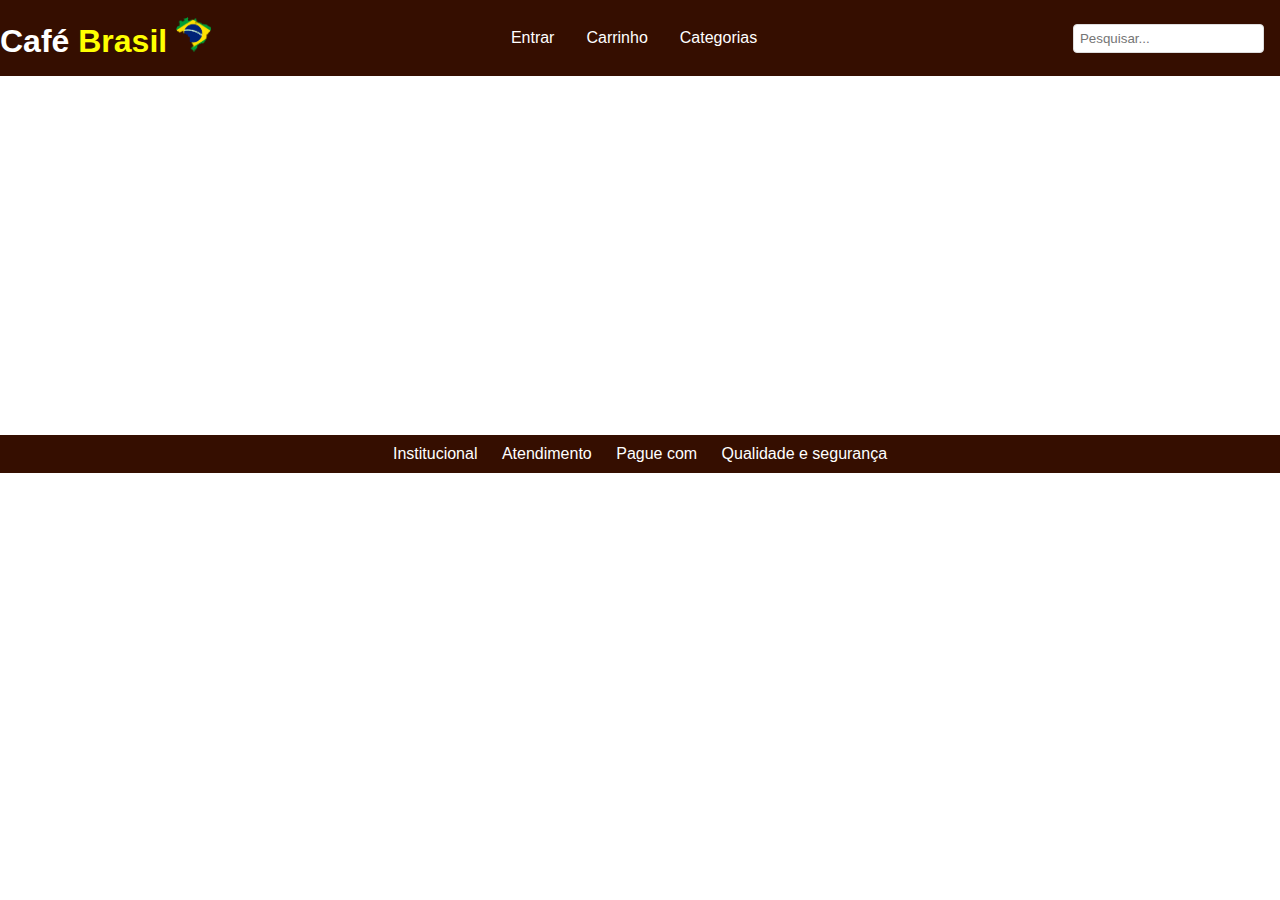
<file: index.html>
<!DOCTYPE html>
<html lang="pt-br">
<head>
    <meta charset="UTF-8">
    <meta name="viewport" content="width=device-width, initial-scale=1.0">
    <title>Café Brasil</title>
    <link rel="stylesheet" href="style.css">
</head>
<body>
    <header>
        <div class="logo">
            <h1>Café <span>Brasil <img src="img/titulo.png" width="35px" height="35px" alt=""></span></h1>
        </div>
        <nav>
            <ul>
                <li><a href="login.html">Entrar</a></li>
                <li><a href="carrinho.html">Carrinho</a></li>
                <li class="dropdown">
                    <a href="categorias.html" class="dropbtn no-click">Categorias</a>
                    <div class="dropdown-content">
                        <a href="tradicional.html">Tradicional</a>
                        <a href="premium.html">Premium</a>
                        <a href="gourmet.html">Gourmet</a>
                        <a href="extra-forte.html">Extra Forte</a>
                    </div>
                </li>
            </ul>
        </nav>
        <div class="search">
            <input type="text" placeholder="Pesquisar...">
        </div>
    </header>

    

    <main>
        <div class="video-container">
            <iframe width="560" height="315" src="https://www.youtube.com/embed/cejZO_JXfXE?si=XEPIhCasNCsya1Fn" title="YouTube video player" frameborder="0" allow="accelerometer; autoplay; clipboard-write; encrypted-media; gyroscope; picture-in-picture; web-share" referrerpolicy="strict-origin-when-cross-origin" allowfullscreen></iframe>
        </div>
    </main>

    <footer>
        <ul>
            <li><a href="institucional.html">Institucional</a></li>
            <li><a href="atendimento.html">Atendimento</a></li>
            <li><a href="pague-com.html">Pague com</a></li>
            <li><a href="qualidade-seguranca.html">Qualidade e segurança</a></li>
        </ul>
    </footer>

    <script src="script.js"></script>
</body>
</html>
</file>
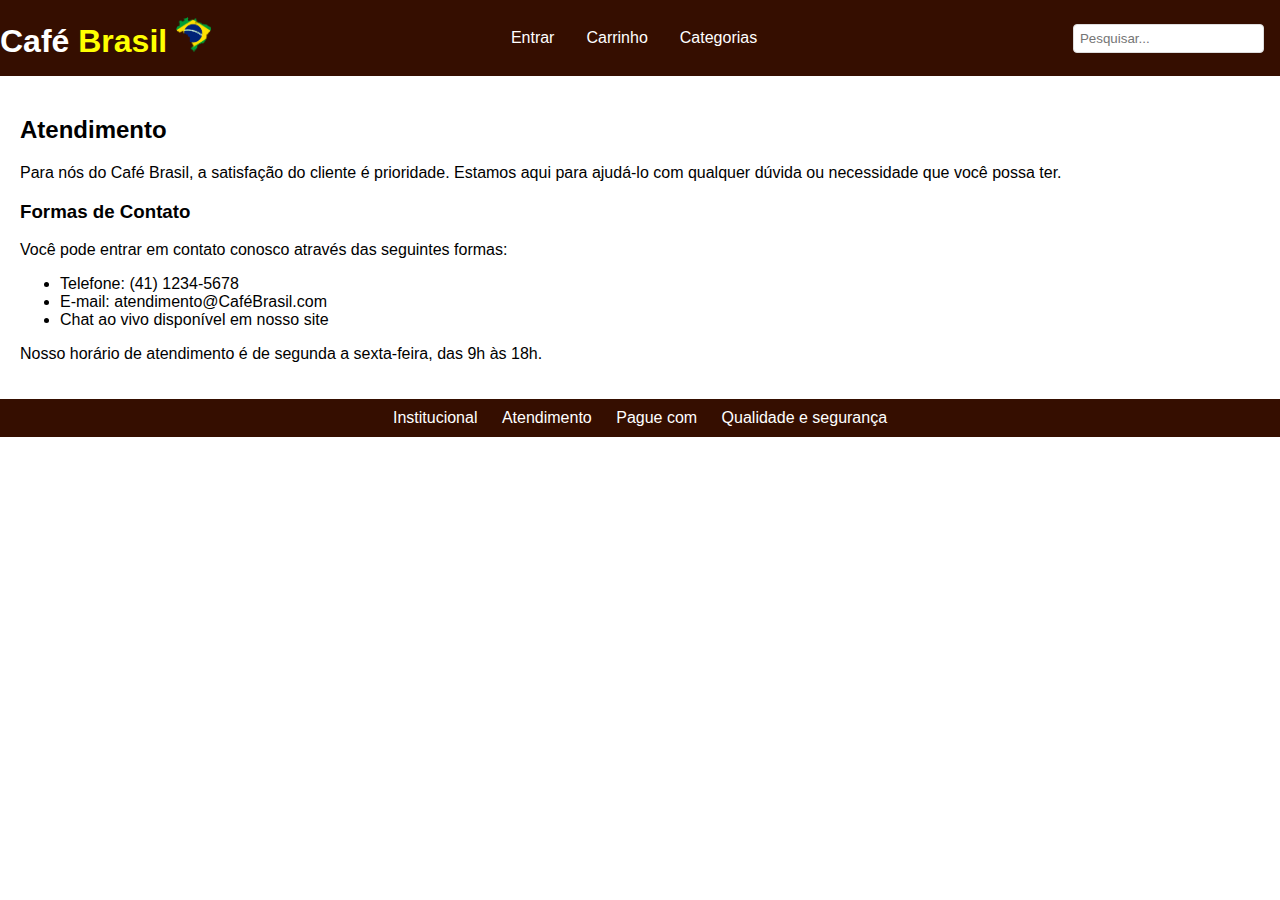
<file: atendimento.html>
<!DOCTYPE html>
<html lang="pt-br">
<head>
    <meta charset="UTF-8">
    <meta name="viewport" content="width=device-width, initial-scale=1.0">
    <title>Atendimento - Café Brasil</title>
    <link rel="stylesheet" href="style.css">
</head>
<body>
    <header>
        <div class="logo">
            <h1>Café <span>Brasil <img src="img/titulo.png" width="35px" height="35px" alt=""></span></h1>
        </div>
        <nav>
            <ul>
                <li><a href="login.html">Entrar</a></li>
                <li><a href="carrinho.html">Carrinho</a></li>
                <li class="dropdown">
                    <a href="categorias.html" class="dropbtn no-click">Categorias</a>
                    <div class="dropdown-content">
                        <a href="tradicional.html">Tradicional</a>
                        <a href="premium.html">Premium</a>
                        <a href="gourmet.html">Gourmet</a>
                        <a href="extra-forte.html">Extra Forte</a>
                    </div>
                </li>
            </ul>
        </nav>
        <div class="search">
            <input type="text" placeholder="Pesquisar...">
        </div>
    </header>

    <main>
        <section id="atendimento">
            <h2>Atendimento</h2>
            <p>Para nós do Café Brasil, a satisfação do cliente é prioridade. Estamos aqui para ajudá-lo com qualquer dúvida ou necessidade que você possa ter.</p>
            <h3>Formas de Contato</h3>
            <p>Você pode entrar em contato conosco através das seguintes formas:</p>
            <ul>
                <li>Telefone: (41) 1234-5678</li>
                <li>E-mail: atendimento@CaféBrasil.com</li>
                <li>Chat ao vivo disponível em nosso site</li>
            </ul>
            <p>Nosso horário de atendimento é de segunda a sexta-feira, das 9h às 18h.</p>
        </section>
    </main>

    <footer>
        <ul>
            <li><a href="institucional.html">Institucional</a></li>
            <li><a href="atendimento.html">Atendimento</a></li>
            <li><a href="pague-com.html">Pague com</a></li>
            <li><a href="qualidade-seguranca.html">Qualidade e segurança</a></li>
        </ul>
    </footer>

    <script src="script.js"></script>
</body>
</html>
</file>
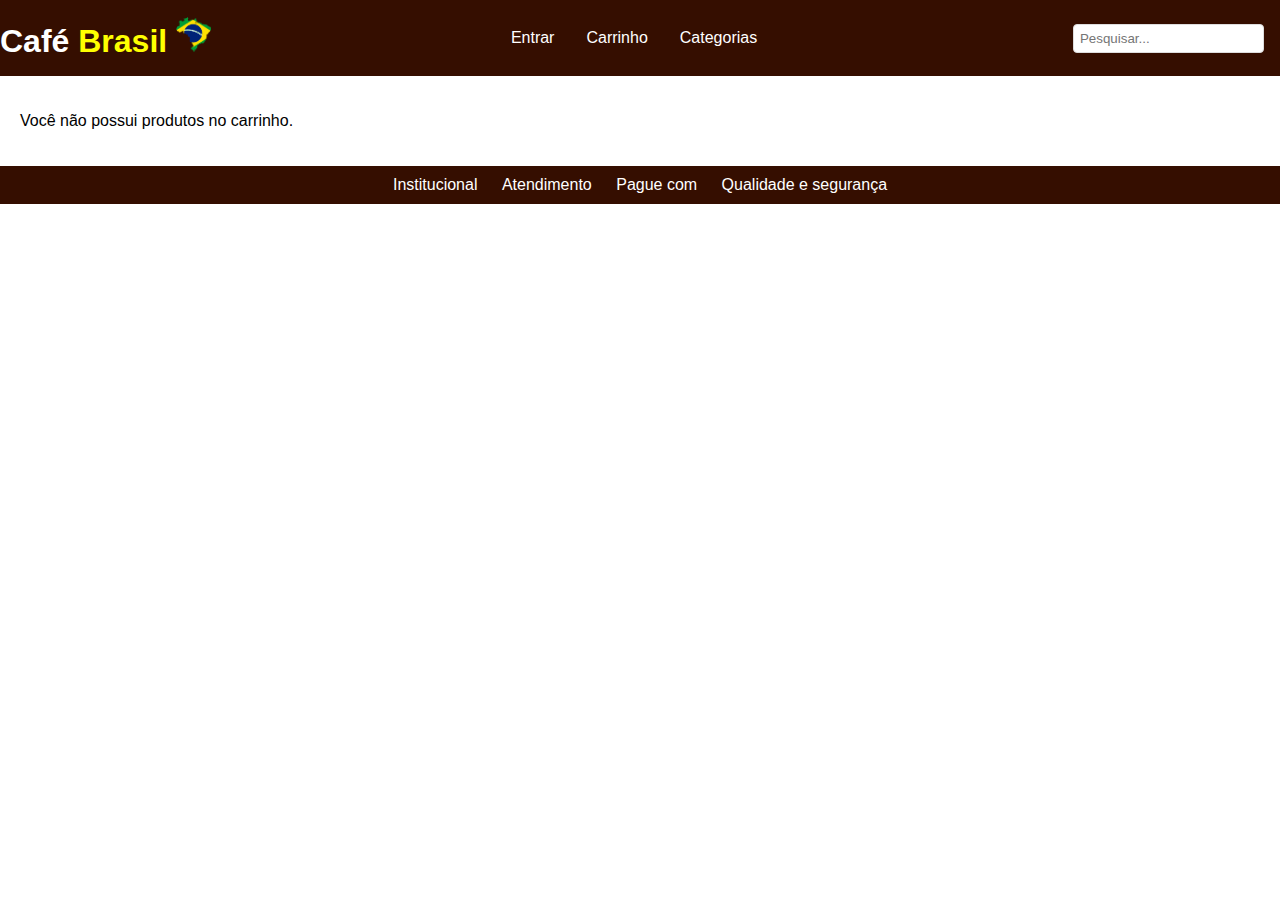
<file: carrinho.html>
<!DOCTYPE html>
<html lang="pt-br">
<head>
    <meta charset="UTF-8">
    <meta name="viewport" content="width=device-width, initial-scale=1.0">
    <title>Carrinho - Café Brasil</title>
    <link rel="stylesheet" href="style.css">
</head>
<body>
    <header>
        <div class="logo">
            <h1>Café <span>Brasil <img src="img/titulo.png" width="35px" height="35px" alt=""></span></h1>
        </div>
        <nav>
            <ul>
                <li><a href="login.html">Entrar</a></li>
                <li><a href="carrinho.html">Carrinho</a></li>
                <li class="dropdown">
                    <a href="categorias.html" class="dropbtn no-click">Categorias</a>
                    <div class="dropdown-content">
                        <a href="tradicional.html">Tradicional</a>
                        <a href="premium.html">Premium</a>
                        <a href="gourmet.html">Gourmet</a>
                        <a href="extra-forte.html">Extra Forte</a>
                    </div>
                </li>
            </ul>
        </nav>
        <div class="search">
            <input type="text" placeholder="Pesquisar...">
        </div>
    </header>

    <main>
        <section id="pedidos">
            <p>Você não possui produtos no carrinho.</p>
        </section>
    </main>

    <footer>
        <ul>
            <li><a href="institucional.html">Institucional</a></li>
            <li><a href="atendimento.html">Atendimento</a></li>
            <li><a href="pague-com.html">Pague com</a></li>
            <li><a href="qualidade-seguranca.html">Qualidade e segurança</a></li>
        </ul>
    </footer>

    <script src="script.js"></script>
</body>
</html>
</file>
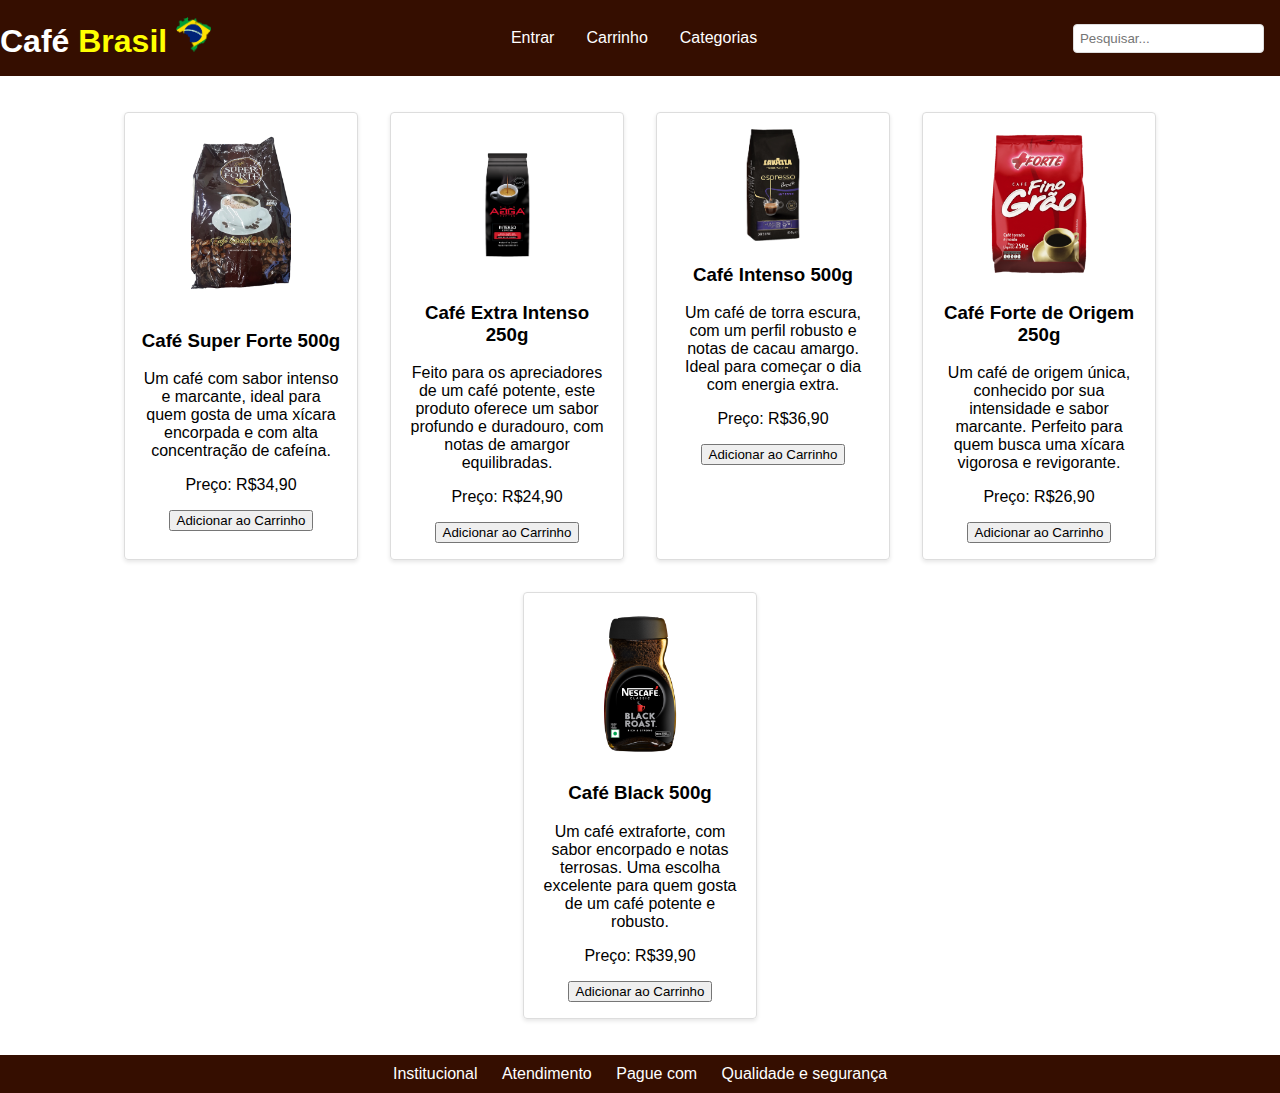
<file: extra-forte.html>
<!DOCTYPE html>
<html lang="pt-br">
<head>
    <meta charset="UTF-8">
    <meta name="viewport" content="width=device-width, initial-scale=1.0">
    <title>Extra Forte - Café Brasil</title>
    <link rel="stylesheet" href="style.css">
</head>
<body>
    <header>
        <div class="logo">
            <h1>Café <span>Brasil <img src="img/titulo.png" width="35px" height="35px" alt=""></span></h1>
        </div>
        <nav>
            <ul>
                <li><a href="login.html">Entrar</a></li>
                <li><a href="carrinho.html">Carrinho</a></li>
                <li class="dropdown">
                    <a href="categorias.html" class="dropbtn no-click">Categorias</a>
                    <div class="dropdown-content">
                        <a href="tradicional.html">Tradicional</a>
                        <a href="premium.html">Premium</a>
                        <a href="gourmet.html">Gourmet</a>
                        <a href="extra-forte.html">Extra Forte</a>
                    </div>
                </li>
            </ul>
        </nav>
        <div class="search">
            <input type="text" placeholder="Pesquisar...">
        </div>
    </header>

    <main>
        <section id="produtos">
            <div class="produto">
                <img src="img/superforte500.png" width="100px" height=100px alt="Tabasco Original">
                <h3>Café Super Forte 500g</h3>
                <p>Um café com sabor intenso e marcante, ideal para quem gosta de uma xícara encorpada e com alta concentração de cafeína.</p>
                <p>Preço: R$34,90</p>
                <button>Adicionar ao Carrinho</button>
            </div>
            <div class="produto">
                <img src="img/extraintenso250.png" width="150px" height="150px" alt="Sriracha">
                <h3>Café Extra Intenso 250g</h3>
                <p>Feito para os apreciadores de um café potente, este produto oferece um sabor profundo e duradouro, com notas de amargor equilibradas.</p>
                <p>Preço: R$24,90</p>
                <button>Adicionar ao Carrinho</button>
            </div>
            <div class="produto">
                <img src="img/intenso500.webp" width="150px" height="150px" alt="Molho de Pimenta Habanero">
                <h3>Café Intenso 500g</h3>
                <p>Um café de torra escura, com um perfil robusto e notas de cacau amargo. Ideal para começar o dia com energia extra.</p>
                <p>Preço: R$36,90</p>
                <button>Adicionar ao Carrinho</button>
            </div>
            <div class="produto">
                <img src="img/forteorigem250.png" width="150px" height="150px" alt="Molho de Pimenta Malagueta">
                <h3>Café Forte de Origem 250g</h3>
                <p>Um café de origem única, conhecido por sua intensidade e sabor marcante. Perfeito para quem busca uma xícara vigorosa e revigorante.</p>
                <p>Preço: R$26,90</p>
                <button>Adicionar ao Carrinho</button>
            </div>
            <div class="produto">
                <img src="img/black.webp" width="150px" height="150px" alt="Molho de Pimenta Chipotle">
                <h3>Café Black 500g</h3>
                <p>Um café extraforte, com sabor encorpado e notas terrosas. Uma escolha excelente para quem gosta de um café potente e robusto.</p>
                <p>Preço: R$39,90</p>
                <button>Adicionar ao Carrinho</button>
            </div>
            <!-- Adicione mais produtos conforme necessário -->
        </section>
    </main>

    <footer>
        <ul>
            <li><a href="institucional.html">Institucional</a></li>
            <li><a href="atendimento.html">Atendimento</a></li>
            <li><a href="pague-com.html">Pague com</a></li>
            <li><a href="qualidade-seguranca.html">Qualidade e segurança</a></li>
        </ul>
    </footer>

    <script src="script.js"></script>
</body>
</html>
</file>
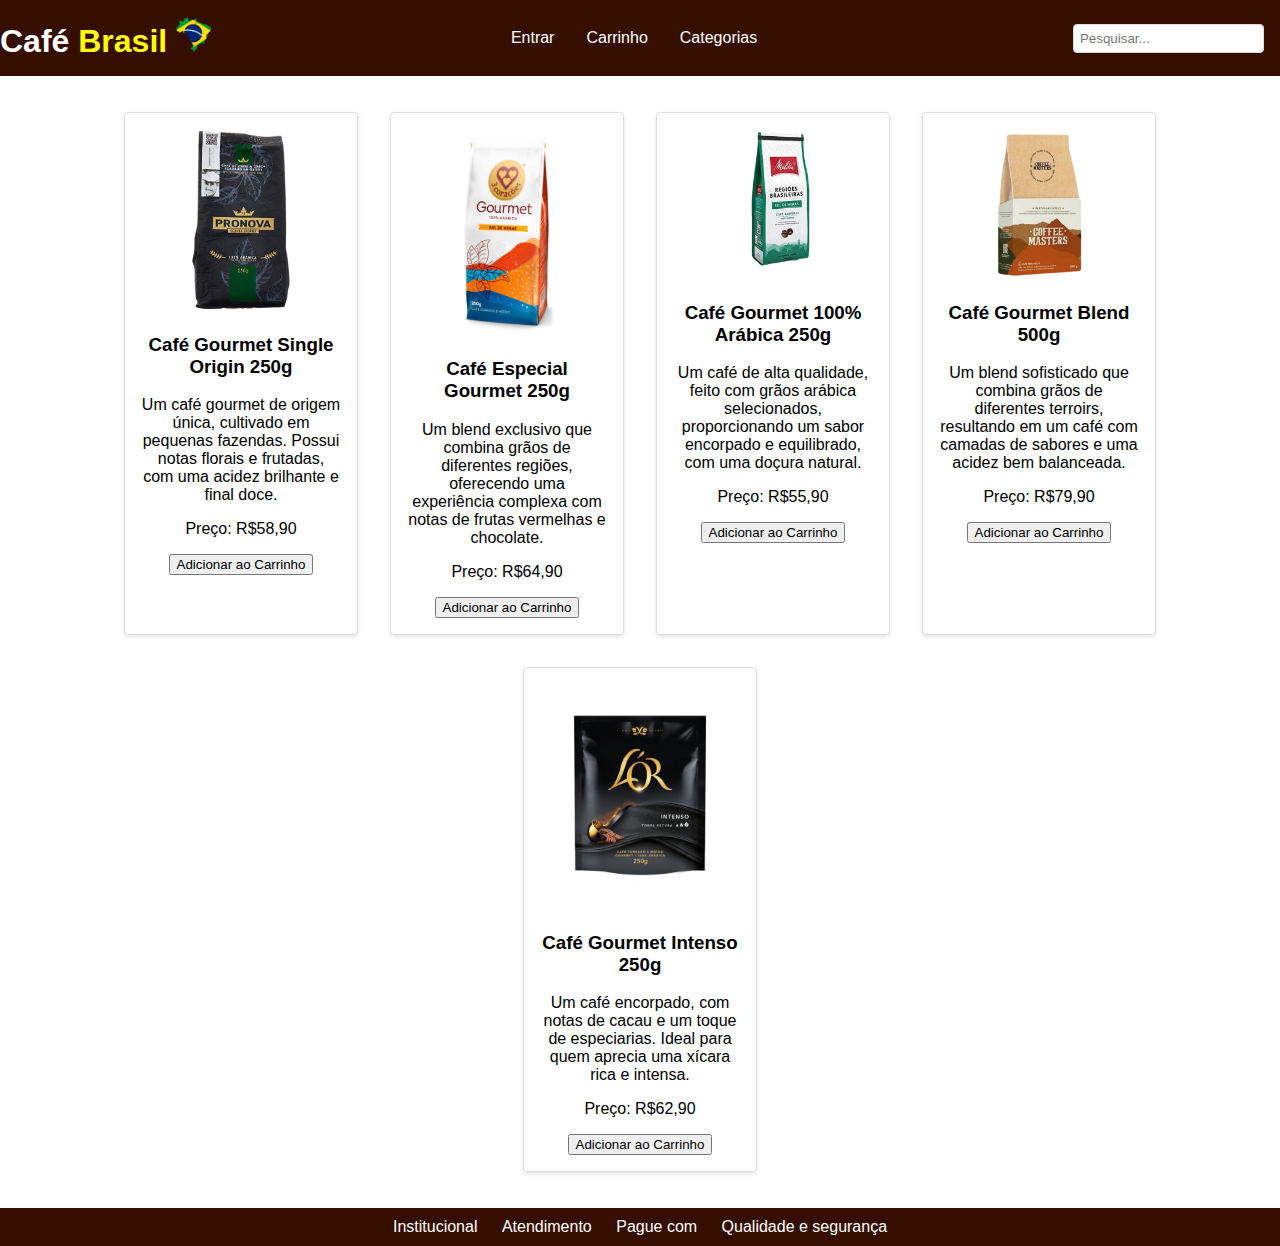
<file: gourmet.html>
<!DOCTYPE html>
<html lang="pt-br">
<head>
    <meta charset="UTF-8">
    <meta name="viewport" content="width=device-width, initial-scale=1.0">
    <title>Gourmet - Café Brasil</title>
    <link rel="stylesheet" href="style.css">
</head>
<body>
    <header>
        <div class="logo">
            <h1>Café <span>Brasil <img src="img/titulo.png" width="35px" height="35px" alt=""></span></h1>
        </div>
        <nav>
            <ul>
                <li><a href="login.html">Entrar</a></li>
                <li><a href="carrinho.html">Carrinho</a></li>
                <li class="dropdown">
                    <a href="categorias.html" class="dropbtn no-click">Categorias</a>
                    <div class="dropdown-content">
                        <a href="tradicional.html">Tradicional</a>
                        <a href="premium.html">Premium</a>
                        <a href="gourmet.html">Gourmet</a>
                        <a href="extra-forte.html">Extra Forte</a>
                    </div>
                </li>
            </ul>
        </nav>
        <div class="search">
            <input type="text" placeholder="Pesquisar...">
        </div>
    </header>

    <main>
        <section id="produtos">
            <div class="produto">
                <img src="img/singleorigen250.png" width="100px" height=100px alt="Tabasco Original">
                <h3>Café Gourmet Single Origin 250g</h3>
                <p>Um café gourmet de origem única, cultivado em pequenas fazendas. Possui notas florais e frutadas, com uma acidez brilhante e final doce.</p>
                <p>Preço: R$58,90</p>
                <button>Adicionar ao Carrinho</button>
            </div>
            <div class="produto">
                <img src="img/especialgourmet250.webp" width="100px" height="100px" alt="Sriracha">
                <h3>Café Especial Gourmet 250g</h3>
                <p>Um blend exclusivo que combina grãos de diferentes regiões, oferecendo uma experiência complexa com notas de frutas vermelhas e chocolate.</p>
                <p>Preço: R$64,90</p>
                <button>Adicionar ao Carrinho</button>
            </div>
            <div class="produto">
                <img src="img/arabica250.png" width="150px" height="150px" alt="Molho de Pimenta Habanero">
                <h3>Café Gourmet 100% Arábica 250g</h3>
                <p>Um café de alta qualidade, feito com grãos arábica selecionados, proporcionando um sabor encorpado e equilibrado, com uma doçura natural.</p>
                <p>Preço: R$55,90</p>
                <button>Adicionar ao Carrinho</button>
            </div>
            <div class="produto">
                <img src="img/blend500.png" width="150px" height="150px" alt="Molho de Pimenta Malagueta">
                <h3>Café Gourmet Blend 500g</h3>
                <p>Um blend sofisticado que combina grãos de diferentes terroirs, resultando em um café com camadas de sabores e uma acidez bem balanceada.</p>
                <p>Preço: R$79,90</p>
                <button>Adicionar ao Carrinho</button>
            </div>
            <div class="produto">
                <img src="img/intenso250.jfif" width="150px" height="150px" alt="Molho de Pimenta Chipotle">
                <h3>Café Gourmet Intenso 250g</h3>
                <p>Um café encorpado, com notas de cacau e um toque de especiarias. Ideal para quem aprecia uma xícara rica e intensa.</p>
                <p>Preço: R$62,90</p>
                <button>Adicionar ao Carrinho</button>
            </div>
            <!-- Adicione mais produtos conforme necessário -->
        </section>
    </main>

    <footer>
        <ul>
            <li><a href="institucional.html">Institucional</a></li>
            <li><a href="atendimento.html">Atendimento</a></li>
            <li><a href="pague-com.html">Pague com</a></li>
            <li><a href="qualidade-seguranca.html">Qualidade e segurança</a></li>
        </ul>
    </footer>

    <script src="script.js"></script>
</body>
</html>
</file>
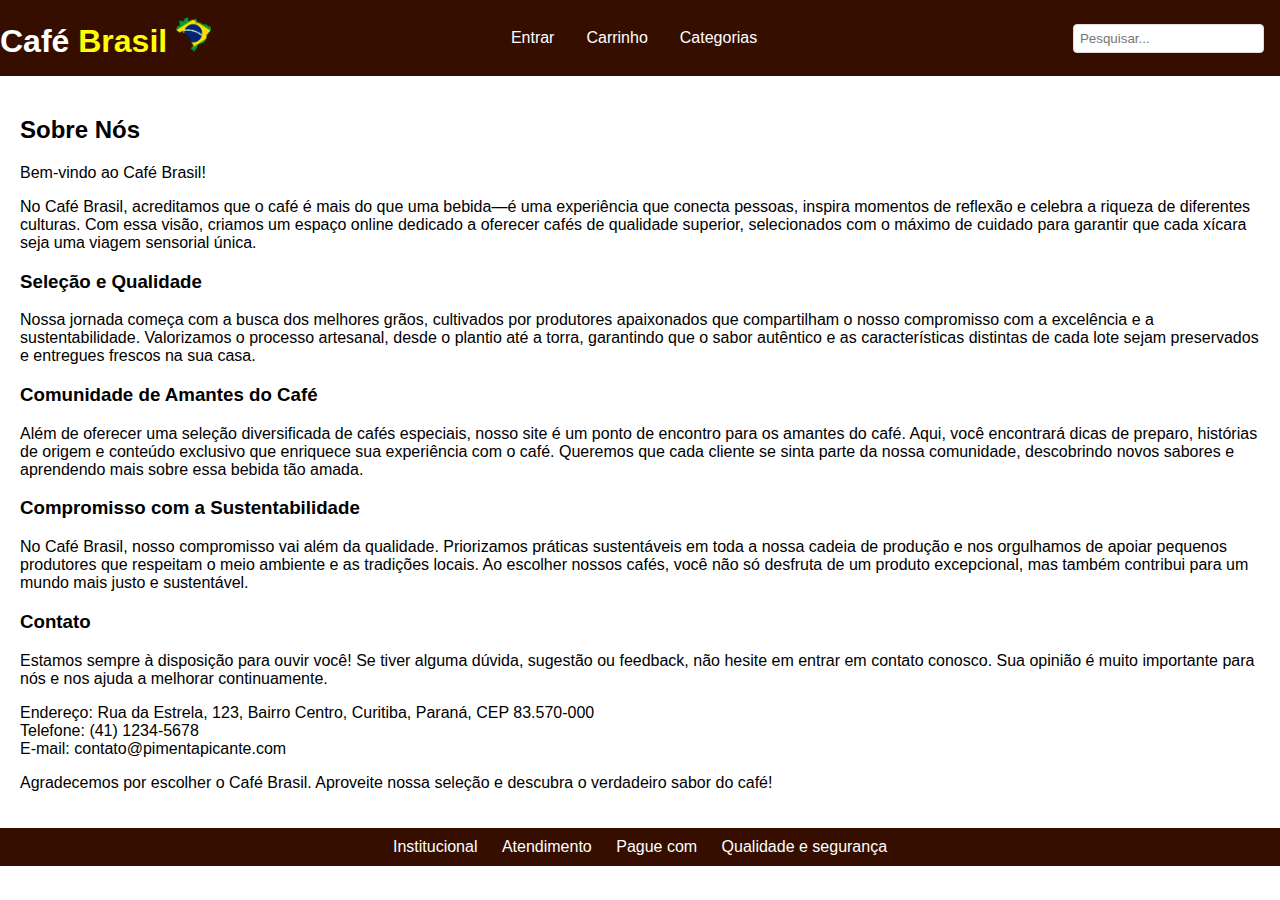
<file: institucional.html>
<!DOCTYPE html>
<html lang="pt-br">
<head>
    <meta charset="UTF-8">
    <meta name="viewport" content="width=device-width, initial-scale=1.0">
    <title>Institucional - Café Brasil</title>
    <link rel="stylesheet" href="style.css">
</head>
<body>
    <header>
        <div class="logo">
            <h1>Café <span>Brasil <img src="img/titulo.png" width="35px" height="35px" alt=""></span></h1>
        </div>
        <nav>
            <ul>
                <li><a href="login.html">Entrar</a></li>
                <li><a href="carrinho.html">Carrinho</a></li>
                <li class="dropdown">
                    <a href="categorias.html" class="dropbtn no-click">Categorias</a>
                    <div class="dropdown-content">
                        <a href="tradicional.html">Tradicional</a>
                        <a href="premium.html">Premium</a>
                        <a href="gourmet.html">Gourmet</a>
                        <a href="extra-forte.html">Extra Forte</a>
                    </div>
                </li>
            </ul>
        </nav>
        <div class="search">
            <input type="text" placeholder="Pesquisar...">
        </div>
    </header>

    <main>
        <section id="institucional">
            <h2>Sobre Nós</h2>
            <p>Bem-vindo ao Café Brasil!</p>
            <p>No Café Brasil, acreditamos que o café é mais do que uma bebida—é uma experiência que conecta pessoas, inspira momentos de reflexão e celebra a riqueza de diferentes culturas. Com essa visão, criamos um espaço online dedicado a oferecer cafés de qualidade superior, selecionados com o máximo de cuidado para garantir que cada xícara seja uma viagem sensorial única.</h3>
            <h3>Seleção e Qualidade</h3>
            <p>Nossa jornada começa com a busca dos melhores grãos, cultivados por produtores apaixonados que compartilham o nosso compromisso com a excelência e a sustentabilidade. Valorizamos o processo artesanal, desde o plantio até a torra, garantindo que o sabor autêntico e as características distintas de cada lote sejam preservados e entregues frescos na sua casa.</p>
            <h3>Comunidade de Amantes do Café</h3>
            <p>Além de oferecer uma seleção diversificada de cafés especiais, nosso site é um ponto de encontro para os amantes do café. Aqui, você encontrará dicas de preparo, histórias de origem e conteúdo exclusivo que enriquece sua experiência com o café. Queremos que cada cliente se sinta parte da nossa comunidade, descobrindo novos sabores e aprendendo mais sobre essa bebida tão amada.</p>
            <h3>Compromisso com a Sustentabilidade</h3>
            <p>No Café Brasil, nosso compromisso vai além da qualidade. Priorizamos práticas sustentáveis em toda a nossa cadeia de produção e nos orgulhamos de apoiar pequenos produtores que respeitam o meio ambiente e as tradições locais. Ao escolher nossos cafés, você não só desfruta de um produto excepcional, mas também contribui para um mundo mais justo e sustentável.</p>
            <h3>Contato</h3>
            <p>Estamos sempre à disposição para ouvir você! Se tiver alguma dúvida, sugestão ou feedback, não hesite em entrar em contato conosco. Sua opinião é muito importante para nós e nos ajuda a melhorar continuamente.</p>
            <p>Endereço: Rua da Estrela, 123, Bairro Centro, Curitiba, Paraná, CEP 83.570-000<br>
            Telefone: (41) 1234-5678<br>
            E-mail: contato@pimentapicante.com</p>
            <p>Agradecemos por escolher o Café Brasil. Aproveite nossa seleção e descubra o verdadeiro sabor do café!</p>
        </section>
    </main>

    <footer>
        <ul>
            <li><a href="institucional.html">Institucional</a></li>
            <li><a href="atendimento.html">Atendimento</a></li>
            <li><a href="pague-com.html">Pague com</a></li>
            <li><a href="qualidade-seguranca.html">Qualidade e segurança</a></li>
        </ul>
    </footer>

    <script src="script.js"></script>
</body>
</html>
</file>
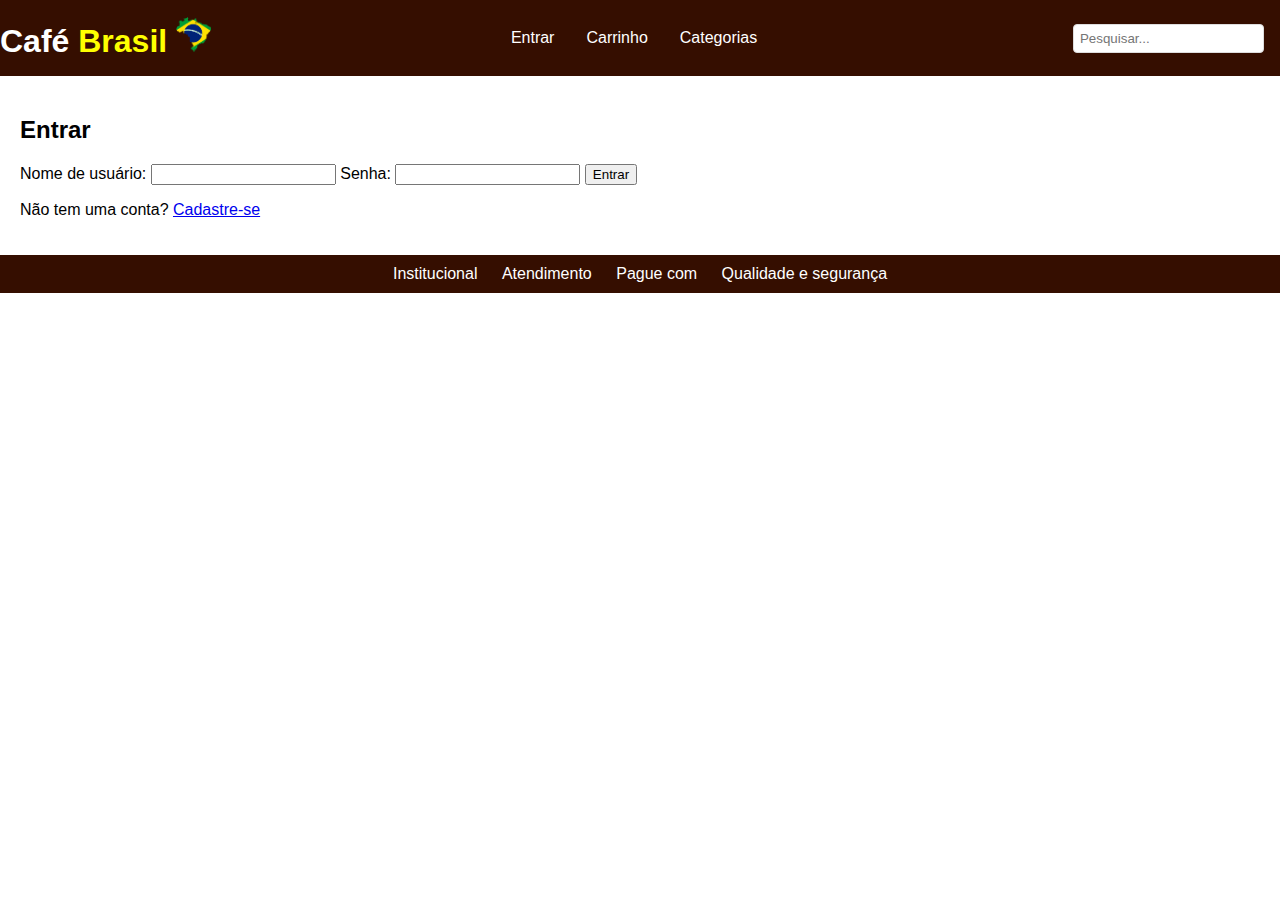
<file: login.html>
<!DOCTYPE html>
<html lang="pt-br">
<head>
    <meta charset="UTF-8">
    <meta name="viewport" content="width=device-width, initial-scale=1.0">
    <title>Login - Café Brasil</title>
    <link rel="stylesheet" href="style.css">
</head>
<body>
    <header>
        <div class="logo">
            <h1>Café <span>Brasil <img src="img/titulo.png" width="35px" height="35px" alt=""></span></h1>
        </div>
        <nav>
            <ul>
                <li><a href="login.html">Entrar</a></li>
                <li><a href="carrinho.html">Carrinho</a></li>
                <li class="dropdown">
                    <a href="categorias.html" class="dropbtn no-click">Categorias</a>
                    <div class="dropdown-content">
                        <a href="tradicional.html">Tradicional</a>
                        <a href="premium.html">Premium</a>
                        <a href="gourmet.html">Gourmet</a>
                        <a href="extra-forte.html">Extra Forte</a>
                    </div>
                </li>
            </ul>
        </nav>
        <div class="search">
            <input type="text" placeholder="Pesquisar...">
        </div>
    </header>

    <main>
        <section id="login">
            <h2>Entrar</h2>
            <form action="#" method="POST">
                <label for="username">Nome de usuário:</label>
                <input type="text" id="username" name="username" required>
                <label for="password">Senha:</label>
                <input type="password" id="password" name="password" required>
                <button type="submit">Entrar</button>
            </form>
            <p>Não tem uma conta? <a href="#">Cadastre-se</a></p>
        </section>
    </main>

    <footer>
        <ul>
            <li><a href="institucional.html">Institucional</a></li>
            <li><a href="atendimento.html">Atendimento</a></li>
            <li><a href="pague-com.html">Pague com</a></li>
            <li><a href="qualidade-seguranca.html">Qualidade e segurança</a></li>
        </ul>
    </footer>

    <script src="script.js"></script>
</body>
</html>
</file>
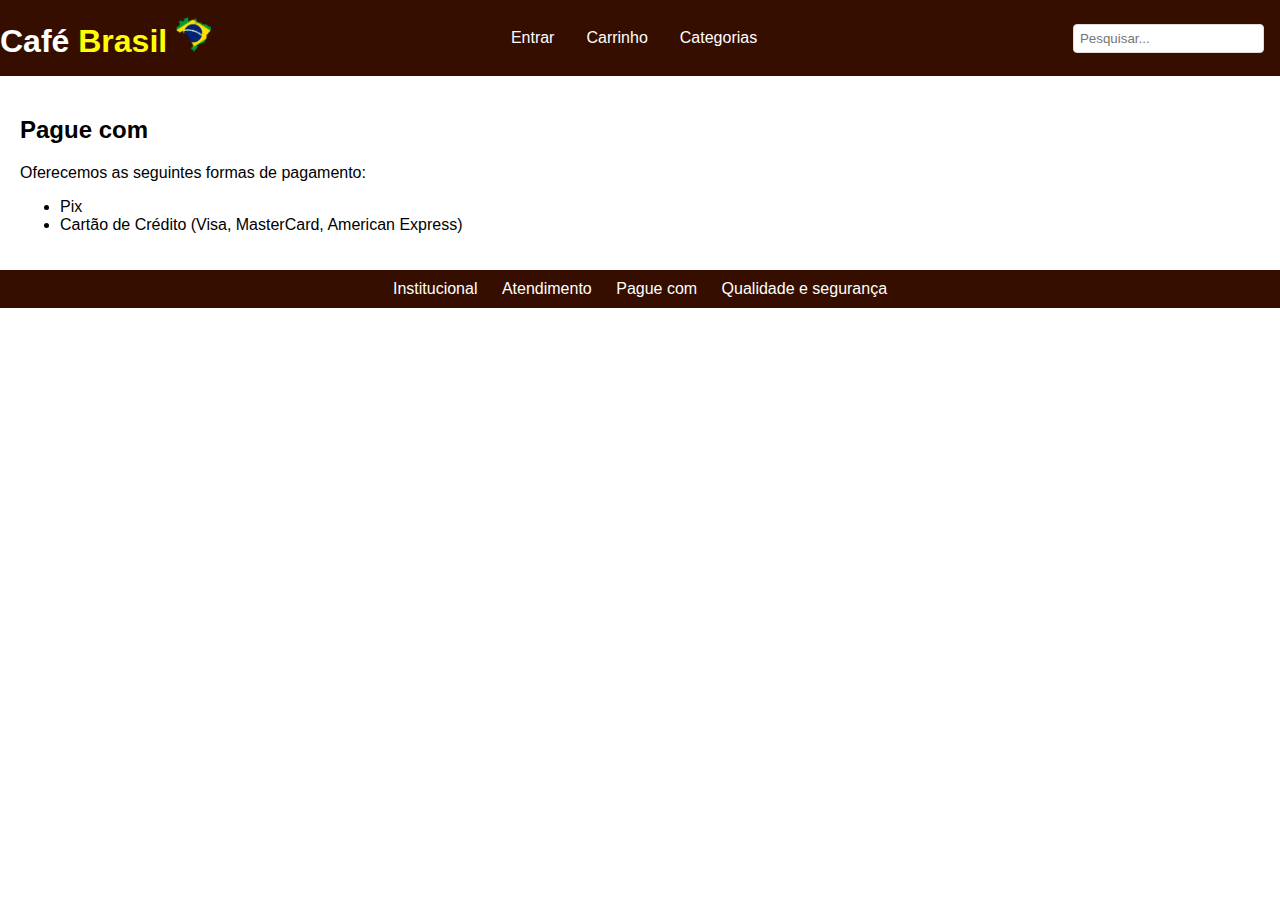
<file: pague-com.html>
<!DOCTYPE html>
<html lang="pt-br">
<head>
    <meta charset="UTF-8">
    <meta name="viewport" content="width=device-width, initial-scale=1.0">
    <title>Pague com - Café Brasil</title>
    <link rel="stylesheet" href="style.css">
</head>
<body>
    <header>
        <div class="logo">
            <h1>Café <span>Brasil <img src="img/titulo.png" width="35px" height="35px" alt=""></span></h1>
        </div>
        <nav>
            <ul>
                <li><a href="login.html">Entrar</a></li>
                <li><a href="carrinho.html">Carrinho</a></li>
                <li class="dropdown">
                    <a href="categorias.html" class="dropbtn no-click">Categorias</a>
                    <div class="dropdown-content">
                        <a href="tradicional.html">Tradicional</a>
                        <a href="premium.html">Premium</a>
                        <a href="gourmet.html">Gourmet</a>
                        <a href="extra-forte.html">Extra Forte</a>
                    </div>
                </li>
            </ul>
        </nav>
        <div class="search">
            <input type="text" placeholder="Pesquisar...">
        </div>
    </header>

    <main>
        <section id="pagamento">
            <h2>Pague com</h2>
            <p>Oferecemos as seguintes formas de pagamento:</p>
            <ul>
                <li>Pix</li>
                <li>Cartão de Crédito (Visa, MasterCard, American Express)</li>
            </ul>
        </section>
    </main>

    <footer>
        <ul>
            <li><a href="institucional.html">Institucional</a></li>
            <li><a href="atendimento.html">Atendimento</a></li>
            <li><a href="pague-com.html">Pague com</a></li>
            <li><a href="qualidade-seguranca.html">Qualidade e segurança</a></li>
        </ul>
    </footer>

    <script src="script.js"></script>
</body>
</html>
</file>
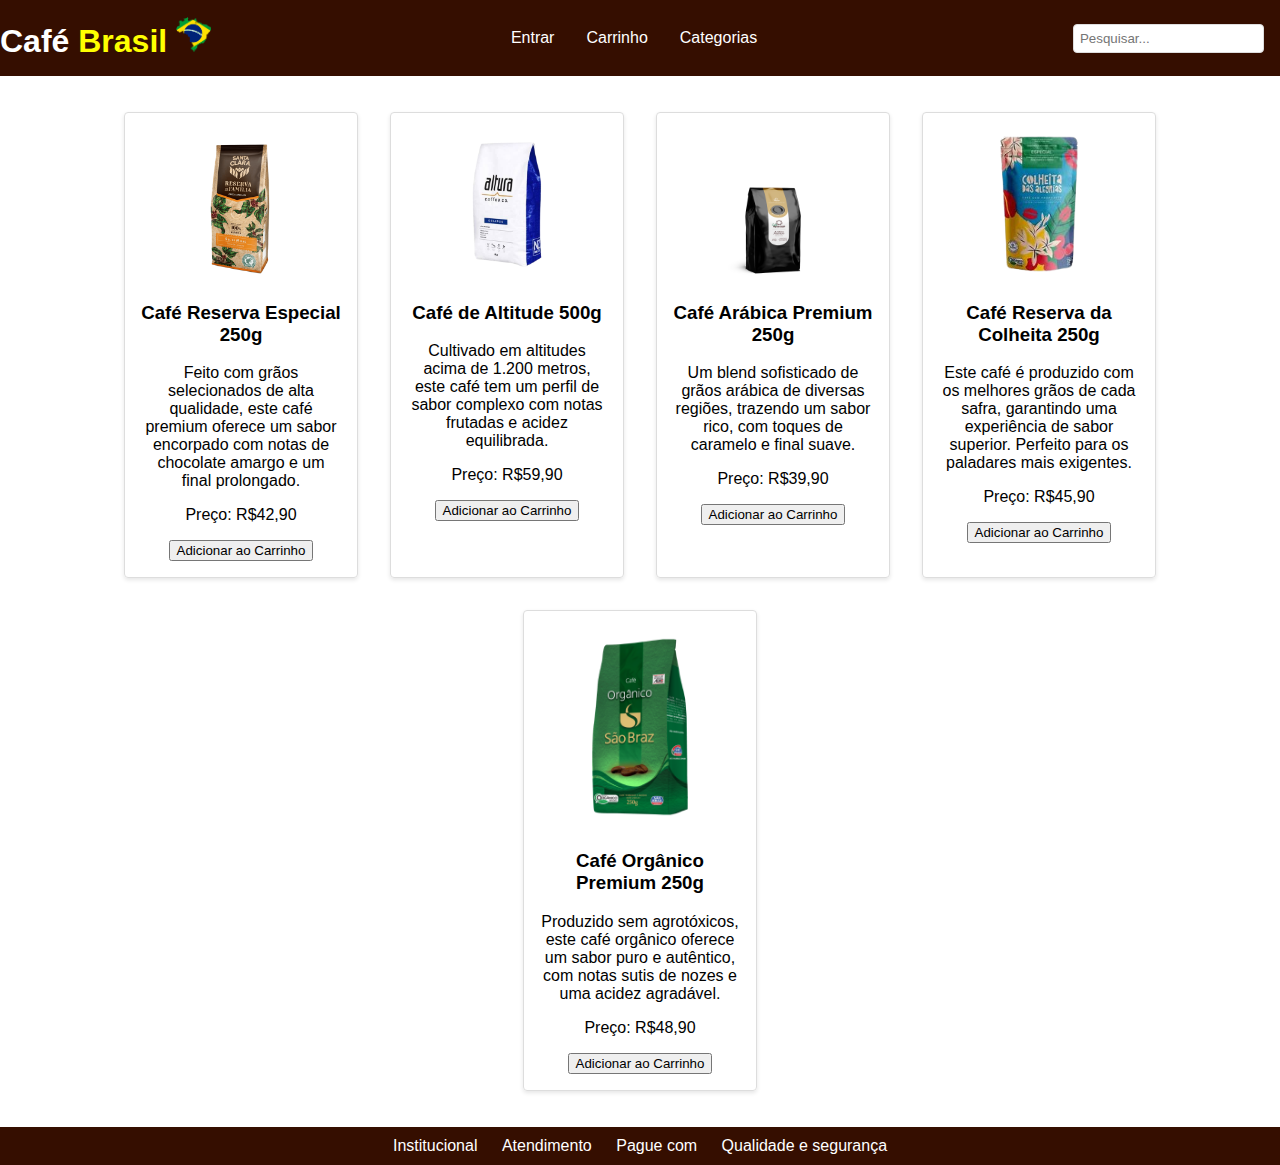
<file: premium.html>
<!DOCTYPE html>
<html lang="pt-br">
<head>
    <meta charset="UTF-8">
    <meta name="viewport" content="width=device-width, initial-scale=1.0">
    <title>Premium - Café Brasil</title>
    <link rel="stylesheet" href="style.css">
</head>
<body>
    <header>
        <div class="logo">
            <h1>Café <span>Brasil <img src="img/titulo.png" width="35px" height="35px" alt=""></span></h1>
        </div>
        <nav>
            <ul>
                <li><a href="login.html">Entrar</a></li>
                <li><a href="carrinho.html">Carrinho</a></li>
                <li class="dropdown">
                    <a href="categorias.html" class="dropbtn no-click">Categorias</a>
                    <div class="dropdown-content">
                        <a href="tradicional.html">Tradicional</a>
                        <a href="premium.html">Premium</a>
                        <a href="gourmet.html">Gourmet</a>
                        <a href="extra-forte.html">Extra Forte</a>
                    </div>
                </li>
            </ul>
        </nav>
        <div class="search">
            <input type="text" placeholder="Pesquisar...">
        </div>
    </header>

    <main>
        <section id="produtos">
            <div class="produto">
                <img src="img/reservaespecial250.png" width=150px heigh=150px alt="Geleia de Pimenta Biquinho">
                <h3>Café Reserva Especial 250g</h3>
                <p>Feito com grãos selecionados de alta qualidade, este café premium oferece um sabor encorpado com notas de chocolate amargo e um final prolongado.</p>
                <p>Preço: R$42,90</p>
                <button>Adicionar ao Carrinho</button>
            </div>
            <div class="produto">
                <img src="img/altitude.png" width="150px" height="150px" alt="Geleia de Pimenta Habanero">
                <h3>Café de Altitude 500g</h3>
                <p>Cultivado em altitudes acima de 1.200 metros, este café tem um perfil de sabor complexo com notas frutadas e acidez equilibrada.</p>
                <p>Preço: R$59,90</p>
                <button>Adicionar ao Carrinho</button>
            </div>
            <div class="produto">
                <img src="img/arabica.png" width="150px" height="150px" alt="Geleia de Pimenta Malagueta">
                <h3>Café Arábica Premium 250g</h3>
                <p>Um blend sofisticado de grãos arábica de diversas regiões, trazendo um sabor rico, com toques de caramelo e final suave.</p>
                <p>Preço: R$39,90</p>
                <button>Adicionar ao Carrinho</button>
             </div>
             <div class="produto">
                <img src="img/colheitas.png" width="150px" height="150px" alt="Geleia de Pimenta Dedo-de-Moça">
                <h3>Café Reserva da Colheita 250g</h3>
                <p>Este café é produzido com os melhores grãos de cada safra, garantindo uma experiência de sabor superior. Perfeito para os paladares mais exigentes.</p>
                <p>Preço: R$45,90</p>
                <button>Adicionar ao Carrinho</button>
             </div>
             <div class="produto">
                <img src="img/organico250.png" width="150px" height="150px" alt="Geleia de Pimenta Dedo-de-Moça">
                <h3>Café Orgânico Premium 250g</h3>
                <p>Produzido sem agrotóxicos, este café orgânico oferece um sabor puro e autêntico, com notas sutis de nozes e uma acidez agradável.</p>
                <p>Preço: R$48,90</p>
                <button>Adicionar ao Carrinho</button>
             </div>
            <!-- Adicione mais produtos conforme necessário -->
        </section>
    </main>

    <footer>
        <ul>
            <li><a href="institucional.html">Institucional</a></li>
            <li><a href="atendimento.html">Atendimento</a></li>
            <li><a href="pague-com.html">Pague com</a></li>
            <li><a href="qualidade-seguranca.html">Qualidade e segurança</a></li>
        </ul>
    </footer>

    <script src="script.js"></script>
</body>
</html>
</file>
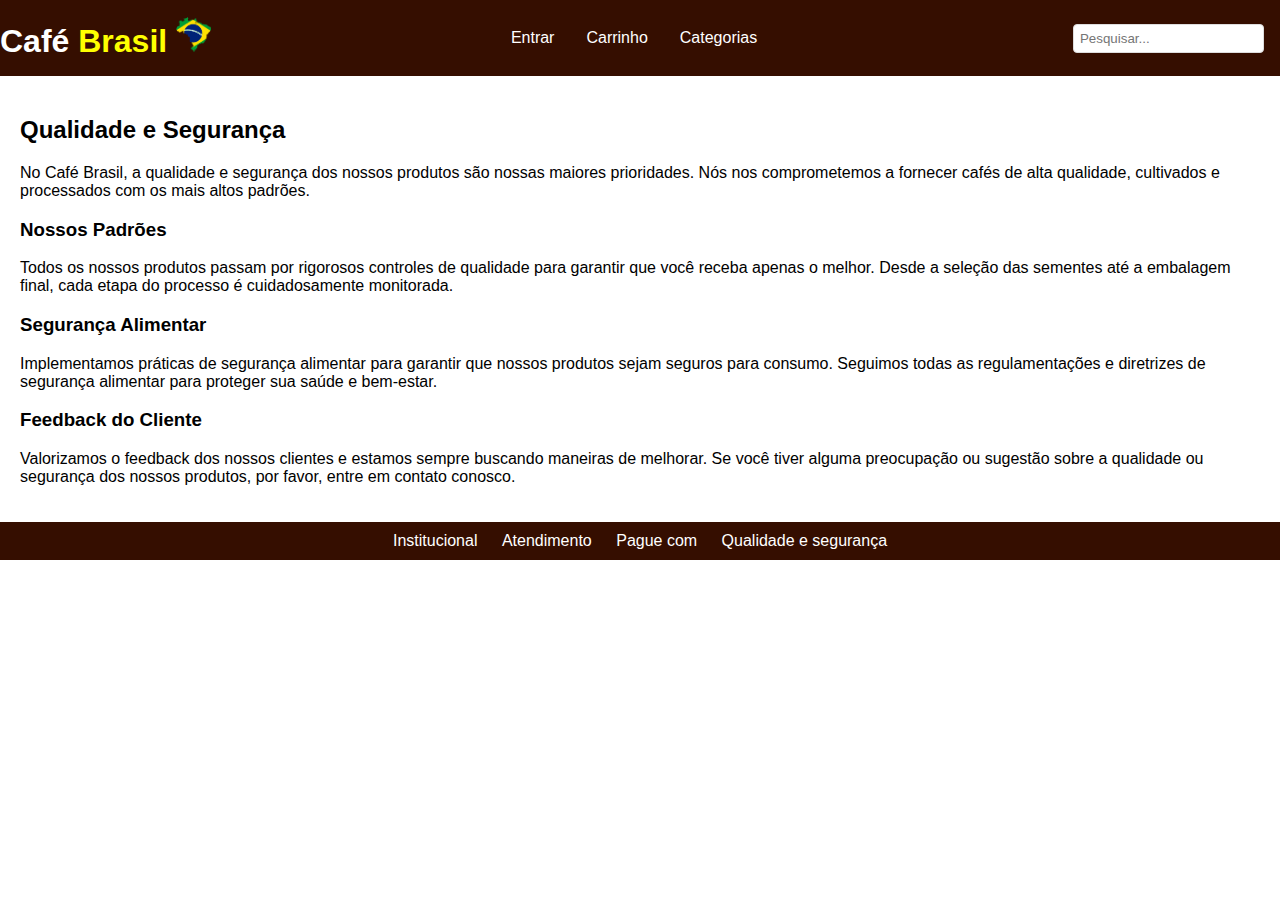
<file: qualidade-seguranca.html>
<!DOCTYPE html>
<html lang="pt-br">
<head>
    <meta charset="UTF-8">
    <meta name="viewport" content="width=device-width, initial-scale=1.0">
    <title>Qualidade e Segurança - Café Brasil</title>
    <link rel="stylesheet" href="style.css">
</head>
<body>
    <header>
        <div class="logo">
            <h1>Café <span>Brasil <img src="img/titulo.png" width="35px" height="35px" alt=""></span></h1>
        </div>
        <nav>
            <ul>
                <li><a href="login.html">Entrar</a></li>
                <li><a href="carrinho.html">Carrinho</a></li>
                <li class="dropdown">
                    <a href="categorias.html" class="dropbtn no-click">Categorias</a>
                    <div class="dropdown-content">
                        <a href="tradicional.html">Tradicional</a>
                        <a href="premium.html">Premium</a>
                        <a href="gourmet.html">Gourmet</a>
                        <a href="extra-forte.html">Extra Forte</a>
                    </div>
                </li>
            </ul>
        </nav>
        <div class="search">
            <input type="text" placeholder="Pesquisar...">
        </div>
    </header>

    <main>
        <section id="qualidade-seguranca">
            <h2>Qualidade e Segurança</h2>
            <p>No Café Brasil, a qualidade e segurança dos nossos produtos são nossas maiores prioridades. Nós nos comprometemos a fornecer cafés de alta qualidade, cultivados e processados com os mais altos padrões.</p>
            <h3>Nossos Padrões</h3>
            <p>Todos os nossos produtos passam por rigorosos controles de qualidade para garantir que você receba apenas o melhor. Desde a seleção das sementes até a embalagem final, cada etapa do processo é cuidadosamente monitorada.</p>
            <h3>Segurança Alimentar</h3>
            <p>Implementamos práticas de segurança alimentar para garantir que nossos produtos sejam seguros para consumo. Seguimos todas as regulamentações e diretrizes de segurança alimentar para proteger sua saúde e bem-estar.</p>
            <h3>Feedback do Cliente</h3>
            <p>Valorizamos o feedback dos nossos clientes e estamos sempre buscando maneiras de melhorar. Se você tiver alguma preocupação ou sugestão sobre a qualidade ou segurança dos nossos produtos, por favor, entre em contato conosco.</p>
        </section>
    </main>

    <footer>
        <ul>
            <li><a href="institucional.html">Institucional</a></li>
            <li><a href="atendimento.html">Atendimento</a></li>
            <li><a href="pague-com.html">Pague com</a></li>
            <li><a href="qualidade-seguranca.html">Qualidade e segurança</a></li>
        </ul>
    </footer>

    <script src="script.js"></script>
</body>
</html>
</file>
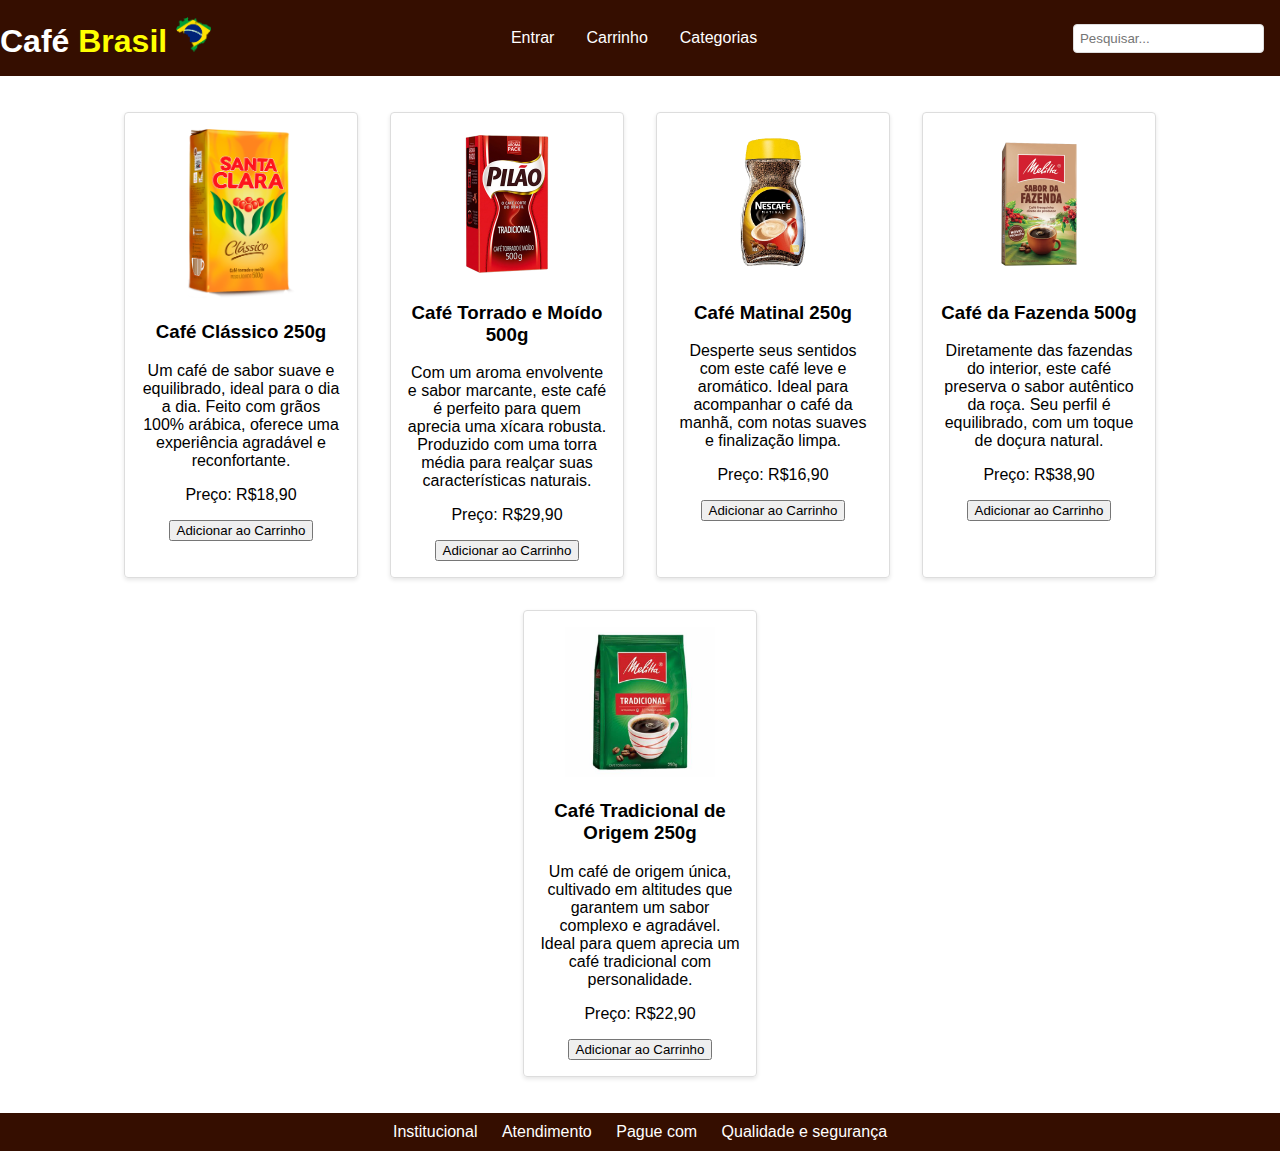
<file: tradicional.html>
<!DOCTYPE html>
<html lang="pt-br">
<head>
    <meta charset="UTF-8">
    <meta name="viewport" content="width=device-width, initial-scale=1.0">
    <title>Tradicional - Café Brasil</title>
    <link rel="stylesheet" href="style.css">
</head>
<body>
    <header>
        <div class="logo">
            <h1>Café <span>Brasil <img src="img/titulo.png" width="35px" height="35px" alt=""></span></h1>
        </div>
        <nav>
            <ul>
                <li><a href="login.html">Entrar</a></li>
                <li><a href="carrinho.html">Carrinho</a></li>
                <li class="dropdown">
                    <a href="categorias.html" class="dropbtn no-click">Categorias</a>
                    <div class="dropdown-content">
                        <a href="tradicional.html">Tradicional</a>
                        <a href="premium.html">Premium</a>
                        <a href="gourmet.html">Gourmet</a>
                        <a href="extra-forte.html">Extra Forte</a>
                    </div>
                </li>
            </ul>
        </nav>
        <div class="search">
            <input type="text" placeholder="Pesquisar...">
        </div>
    </header>

    <main>
        <section id="produtos">
            <div class="produto">
                <img src="img/classico250.png" width="110px" height="110px" alt="Café Clássico">
                <h3>Café Clássico 250g</h3>
                <p>Um café de sabor suave e equilibrado, ideal para o dia a dia. Feito com grãos 100% arábica, oferece uma experiência agradável e reconfortante.</p>
                <p>Preço: R$18,90</p>
                <button>Adicionar ao Carrinho</button>
            </div>
            <div class="produto">
                <img src="img/torradoemoido500.webp" width="150px" height="150px" alt="Café Torrado e Moído">
                <h3>Café Torrado e Moído 500g</h3>
                <p>Com um aroma envolvente e sabor marcante, este café é perfeito para quem aprecia uma xícara robusta. Produzido com uma torra média para realçar suas características naturais.</p>
                <p>Preço: R$29,90</p>
                <button>Adicionar ao Carrinho</button>
            </div>
            <div class="produto">
                <img src="img/nescafe-matinal-855-removebg-preview.png" width="150px" height="150px" alt="Café Matinal">
                <h3>Café Matinal 250g</h3>
                <p>Desperte seus sentidos com este café leve e aromático. Ideal para acompanhar o café da manhã, com notas suaves e finalização limpa.</p>
                <p>Preço: R$16,90</p>
                <button>Adicionar ao Carrinho</button>
            </div>
            <div class="produto">
                <img src="img/fazendo500.webp" width="150px" height="150px" alt="PCafé da Fazenda">
                <h3>Café da Fazenda 500g</h3>
                <p>Diretamente das fazendas do interior, este café preserva o sabor autêntico da roça. Seu perfil é equilibrado, com um toque de doçura natural.</p>
                <p>Preço: R$38,90</p>
                <button>Adicionar ao Carrinho</button>
            </div>
            <div class="produto">
                <img src="img/tradicionalorigem250.jfif" width="150px" height="150px" alt="Café Tradicional de Origem">
                <h3>Café Tradicional de Origem 250g</h3>
                <p>Um café de origem única, cultivado em altitudes que garantem um sabor complexo e agradável. Ideal para quem aprecia um café tradicional com personalidade.</p>
                <p>Preço: R$22,90</p>
                <button>Adicionar ao Carrinho</button>
            </div>


        </section>
    </main>

    <footer>
        <ul>
            <li><a href="institucional.html">Institucional</a></li>
            <li><a href="atendimento.html">Atendimento</a></li>
            <li><a href="pague-com.html">Pague com</a></li>
            <li><a href="qualidade-seguranca.html">Qualidade e segurança</a></li>
        </ul>
    </footer>

    <script src="script.js"></script>
</body>
</html>
</file>
<file: style.css>
/* Estilo básico */
body {
    font-family: Arial, sans-serif;
    margin: 0;
    padding: 0;
}

header {
    background-color: #350e00;
    color: white;
    padding: 15px 0;
    display: flex;
    justify-content: space-between;
    align-items: center;
}

header .logo h1 {
    margin: 0;
}

header .logo h1 span {
    color: yellow;
}

nav ul {
    list-style-type: none;
    margin: 0;
    padding: 0;
    display: flex;
    justify-content: flex-start;
    align-items: center;
}

nav ul li {
    padding: 14px 16px;
    position: relative; /* Adicionado para dropdown */
}

nav ul li a {
    color: white;
    text-decoration: none;
}

nav ul li.dropdown .dropdown-content {
    display: none;
    position: absolute;
    background-color: #350e00;
    min-width: 160px;
    z-index: 1;
    top: 48px; /* Ajuste para alinhar com a altura do menu */
    left: 0;
    flex-direction: column; /* Garantir que os itens fiquem um embaixo do outro */
}

nav ul li.dropdown .dropdown-content a {
    padding: 12px 16px; /* Espaçamento interno dos itens do dropdown */
    text-align: left; /* Alinhar texto à esquerda */
    color: white;
    text-decoration: none;
    display: block;
}

nav ul li.dropdown:hover .dropdown-content {
    display: flex; /* Mostrar os itens do dropdown */
}

nav ul li a.no-click {
    pointer-events: none; /* Desabilita o clique */
    cursor: default; /* Muda o cursor para indicar que não é clicável */
}

.search {
    padding: 0 16px;
}

.search input {
    padding: 6px;
    border-radius: 4px;
    border: 1px solid #ddd;
}

main {
    padding: 20px;
}

#produtos, #categorias {
    display: flex;
    flex-wrap: wrap;
    justify-content: center; /* Centraliza os produtos */
}

.produto, .categoria {
    border: 1px solid #ddd;
    border-radius: 4px;
    padding: 16px;
    margin: 16px;
    text-align: center;
    width: 200px;
    box-shadow: 0 2px 4px rgba(0, 0, 0, 0.1);
}

.produto img, .categoria img {
    max-width: 100%;
    height: auto;
}

footer {
    background-color: #350e00;
    color: white;
    padding: 10px 0;
    text-align: center;
}

footer ul {
    list-style-type: none;
    padding: 0;
    margin: 0;
}

footer ul li {
    display: inline;
    padding: 0 10px;
}

footer ul li a {
    color: white;
    text-decoration: none;
}
</file>
